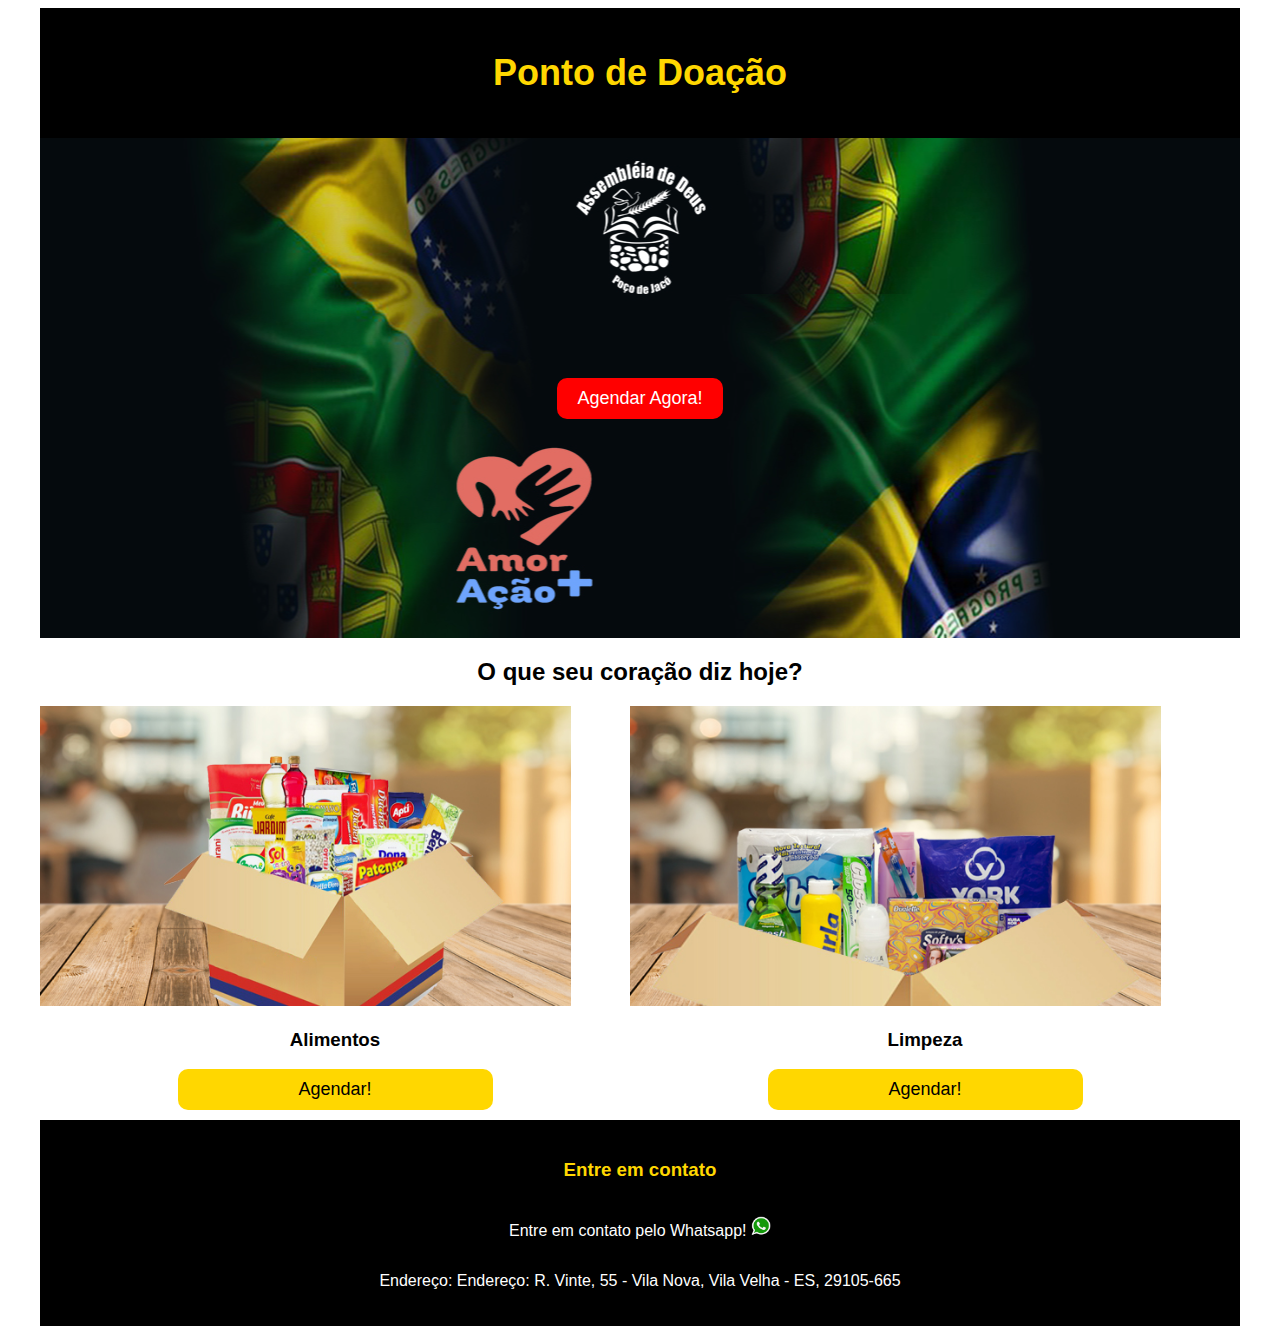
<file: index.html>
<!-- Sistema de agendamento de doações cestas básicas e produtos de limpeza
sobre demanda para a igreja que frequento-->


<!DOCTYPE html>
<html lang="pt-br">
  <head>
    <meta charset="UTF-8" />
    <meta name="viewport" content="width=device-width, initial-scale=1.0" />
    <title>Doações - Poço de Jacó</title>
    <link rel="stylesheet" href="./src/style.css" />
    <link rel="shortcut icon" href="./src/image/favicon.ico" >
  </head>
  <body>
    <div class="container">
      <header>
        <h1>Ponto de Doação</h1> 
          </header>

      <section class="hero">
       
        <a href="agendamento.html" class="btn">Agendar Agora!</a>
      </section>

      <h2>O que seu coração diz hoje?</h2>
      <section class="services">
        <div class="service">
          <img src="./src/image/cesta.jpg" alt="">
          <h3>Alimentos</h3>
          <a href="agendamento.html" class="btn">Agendar!</a>
        </div>
        

        <div class="service">
          <img src="./src/image/limpeza.jpg" alt="">
          <h3>Limpeza</h3>
          <a href="agendamento.html" class="btn">Agendar!</a>
        </div>
      </section>

      <footer>
        <h3>Entre em contato</h3>
        <p><a href="agendamento.html">Entre em contato pelo Whatsapp! <img src="src/image/whatsapp.png" width="20px" height="20px"></a></p>
        <p><a href="https://maps.app.goo.gl/hYE27PUgkiKNj2TQ7"> Endereço: Endereço: R. Vinte, 55 - Vila Nova, Vila Velha - ES, 29105-665</p>
      </footer>
    </div>

    <script src="./src/script.js"></script>
  </body>
</html>
</file>
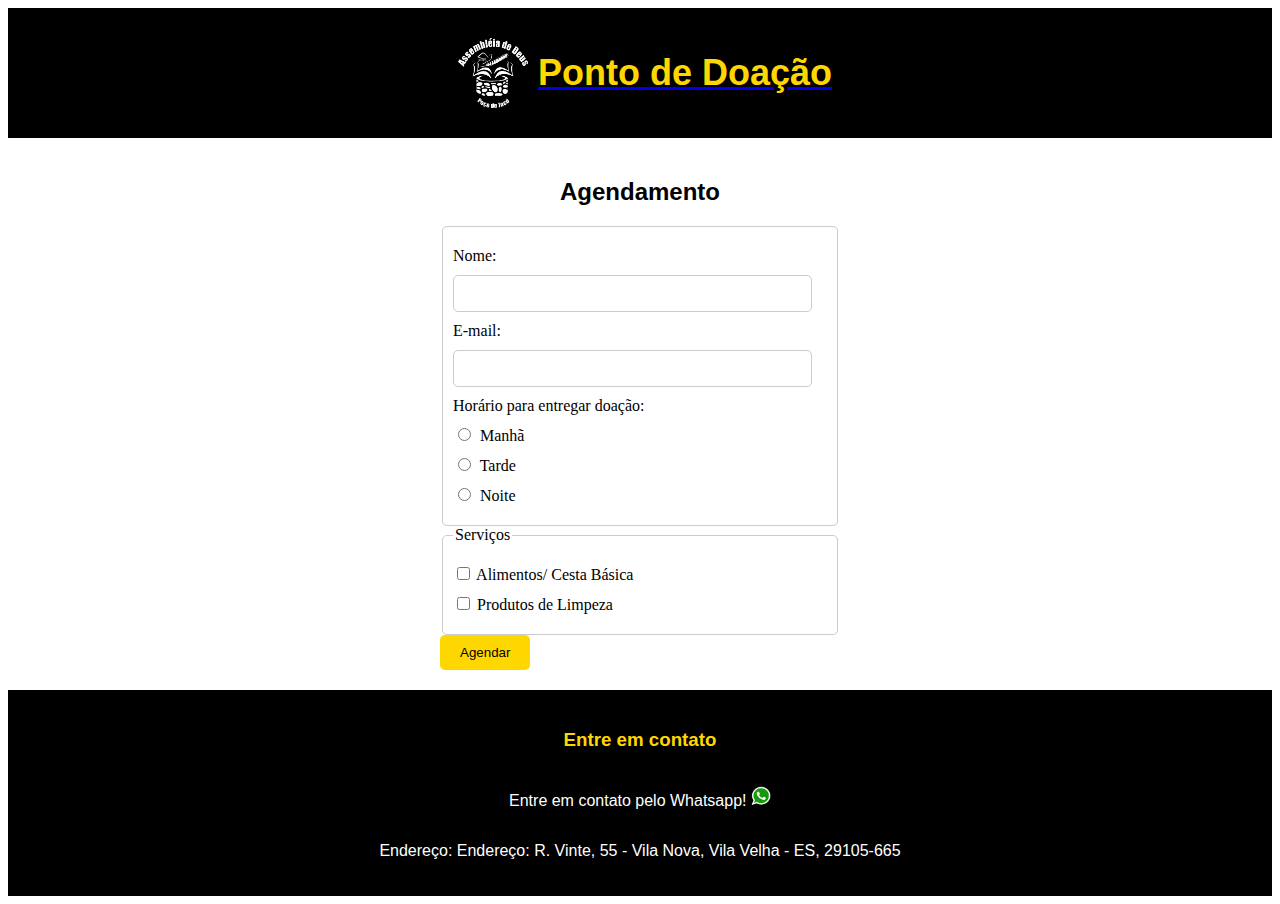
<file: agendamento.html>
<!-- Sistema de agendamento de doações cestas básicas e produtos de limpeza
sobre demanda para a igreja que frequento-->


<!DOCTYPE html>
<html lang="pt-br">
  <head>
    <meta charset="UTF-8" />
    <meta name="viewport" content="width=device-width, initial-scale=1.0" />
    <link rel="stylesheet" href="./src/style.css" />
    <link rel="shortcut icon" href="./src/image/favicon.ico" >
    <title>Agendamento - Poço de Jacó</title>
  </head>
  <body>
     <a href="index.html"> 
    <header>
        
        <img src=./src/image/igreja.png width="70px" height="70px">
      <h1>Ponto de Doação</h1>
    </header></a>
      <form id="form" action="https://wa.me/5527999960911">
      <h2>Agendamento</h2>

      <fieldset>
        <label for="nome">Nome:</label>
        <input type="text" id="nome" name="nome" required />
        
        <label for="email">E-mail:</label>
        <input type="text" id="email" name="email" required />
  
        <label>Horário para entregar doação:</label>
        <label>
          <input type="radio" id="manha" name="horario" value="manhã" required />
          Manhã
        </label>
        <label>
          <input type="radio" id="tarde" name="horario" value="tarde" required />
          Tarde
        </label>
         <label>
          <input type="radio" id="noite" name="horario" value="noite" required />
          Noite
        </label>
      </fieldset>
  
      <fieldset>
        <legend>Serviços</legend>
        <label>
          <input
            type="checkbox"
            id="cesta"
            name="servico"
            value="Alimentos/ Cesta Básica"
          />
          Alimentos/ Cesta Básica
        </label>
        <label>
          <input
            type="checkbox"
            id="limpeza"
            name="servico"
            value="Produtos de Limpeza"
          />
         Produtos de Limpeza
        </label>
       
      </fieldset>

      <button id="btn" type="submit">Agendar</button>
    </form>

   <footer>
        <h3>Entre em contato</h3>
        <p><a href="agendamento.html">Entre em contato pelo Whatsapp! <img src="src/image/whatsapp.png" width="20px" height="20px"></a></p>
        <p><a href="https://maps.app.goo.gl/hYE27PUgkiKNj2TQ7"> Endereço: Endereço: R. Vinte, 55 - Vila Nova, Vila Velha - ES, 29105-665</p>
      </footer>
    <script src="./src/script.js"></script>
  </body>
</html>
</file>
<file: src/style.css>
/* Definindo as cores da paleta */
:root {
    --black: #000000;
    --red: #FF0000;
    --gold: #FFD700;
    --white: #FFFFFF;
}

/* Estilizando o container */
.container {
    max-width: 1200px;
    margin: 0 auto;
}

/* Estilizando o cabeçalho */
header {
    display: flex;
    align-items: center;
    justify-content: center;
    background-color: #000000;
    padding: 20px;
}

/* Estilizando o logo */
header h1 {
    color: var(--gold);
    font-family: "Lucida Sans Unicode", "Lucida Grande", sans-serif;
    font-size: 36px;
}

header img {
    display: flex;
    align-items: left;
    justify-content: left;
    background-color: #000000;
    padding: 10px;
}


/* Estilizando a seção hero */
.hero {
    display: flex;
    flex-direction: column;
    align-items: center;
    justify-content: center;
    background-image: url("./image/logo-modificada.jpg");
    background-position: center;
    height: 500px;
}

/* Estilizando o título da seção hero */
.hero h2 {
    color: var(--white);
    font-family: "Lucida Sans Unicode", "Lucida Grande", sans-serif;
    font-size: 48px;
}

/* Estilizando o texto da seção hero */
.hero p {
    color: var(--white);
    font-family: Arial, Helvetica, sans-serif;
    font-size: 24px;
}

/* Estilizando o botão da seção hero */
.hero a {
    display: inline-block;
    padding: 10px 20px;
    margin-top: 20px;
    border-radius: 10px;
    background-color: var(--red);
    color: var(--white);
    font-family: Arial, Helvetica, sans-serif;
    font-size: 18px;
    text-decoration: none;
}

/* Estilizando o título dos serviços */
h2 {
    text-align: center;
    color: var(--black);
    font-family: "Lucida Sans Unicode", "Lucida Grande", sans-serif;
}

/* Estilizando a seção de serviços */
.services {
    display: flex;
}

/* Estilizando cada serviço */
.service {
    flex-basis: calc(50% - (20px /2));
}

/* Estilizando a imagem de cada serviço */
.service img {
    width: 90%;
    height: 300px;
    object-fit: cover;
}

/* Estilizando o título de cada serviço */
.service h3 {
    text-align: center;
    color: var(--black);
    font-family: "Lucida Sans Unicode", "Lucida Grande", sans-serif;
}

/* Estilizando o botão de cada serviço */
.service a {
    display: block;
    width: 50%;
    margin: 0 auto;
    text-align: center;
    margin-bottom: 10px;
    text-decoration: none;
    padding: 10px;
    border-radius: 10px;
    background-color: var(--gold);
    color: var(--black);
    font-family: Arial, Helvetica, sans-serif;
    font-size: 18px;
}

/* Estilos do formulário */
form {
    background-color: #fff;
    border-radius: 10px;
    padding: 20px;
    max-width: 400px;
    margin: 0 auto;
    position: relative;
    z-index: 1;
}

form h2 {
    font-size: 24px;
    margin-bottom: 20px;
}

label {
    display: block;
    text-align: left;
    margin-top: 10px;

}

input[type="text"] {
    width: 90%;
    padding: 10px;
    border: 1px solid #ccc;
    border-radius: 5px;
}

.horarios {
    text-align: left;
    margin: 10px 0;
}

.horario {
    margin: 10px 0;
}

input[type="radio"] {
    margin-right: 5px;
}

/* Estilos das opções de serviço */
fieldset {
    border: 1px solid #ccc;
    border-radius: 5px;
    padding: 10px;
}

fieldset label {
    display: block;
    margin: 10px 0;
}

/* Estilos dos botões de ação */
button {
    background-color: var(--gold);
    color: var(--black);
    padding: 10px 20px;
    border: none;
    border-radius: 5px;
    cursor: pointer;
    align-items: center;
}

button:hover {
    background-color: #555;
}


/* Estilizando o rodapé */
footer {
    display: flex;
    flex-direction: column;
    align-items: center;
    justify-content: center;
    background-color: var(--black);
    padding: 20px;
}

/* Estilizando o título do rodapé */
footer h3 {
    color: var(--gold);
    font-family: "Lucida Sans Unicode", "Lucida Grande", sans-serif;
}

/* Estilizando o texto do rodapé */
footer p {
    color: var(--white);
    font-family: Arial, Helvetica, sans-serif;
}

footer a {
    text-decoration: none;
    color: var(--white);
}
</file>
